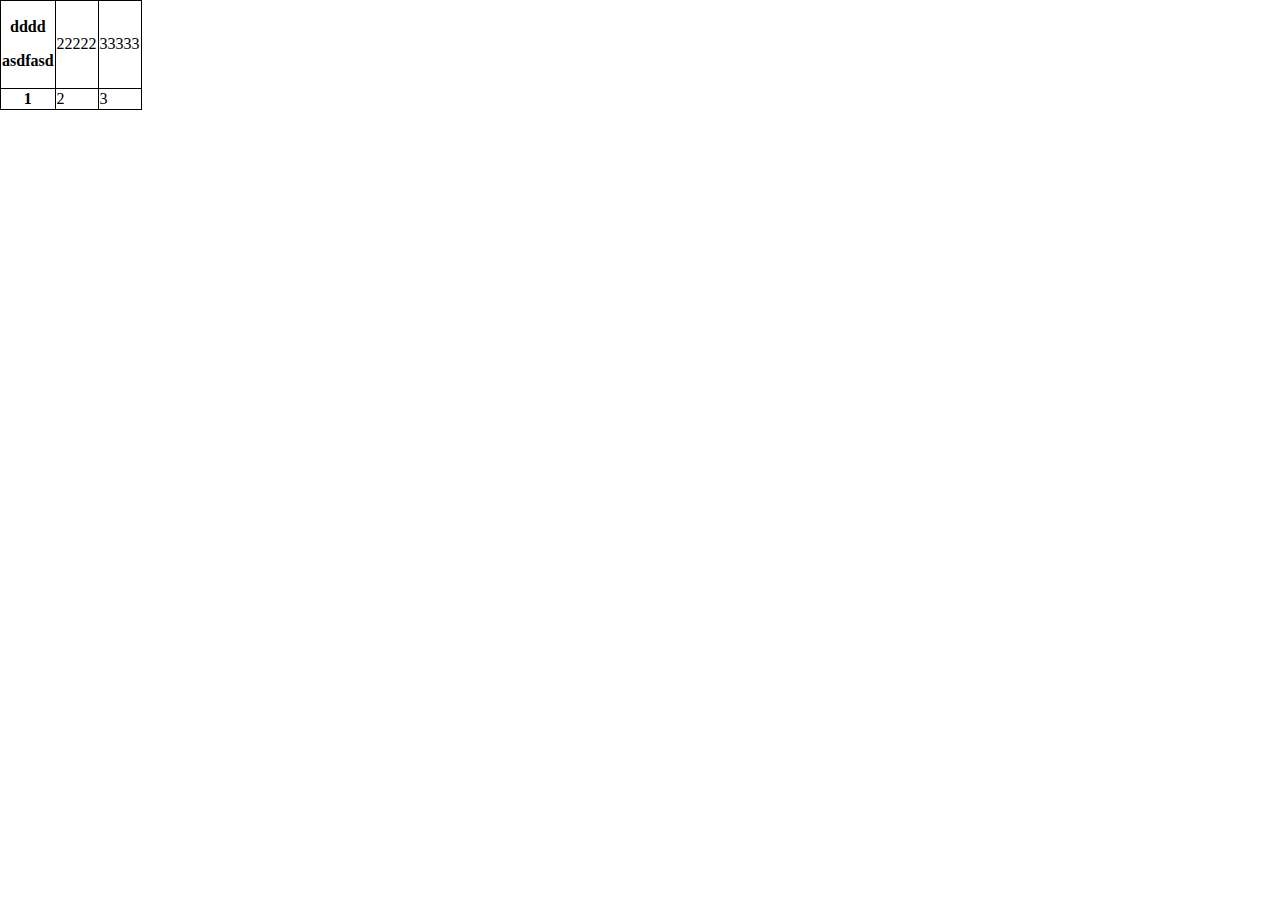
<file: cart.html>
<!DOCTYPE html>
<html lang="en">
<head>
    <meta charset="UTF-8">
    <meta name="viewport" content="width=device-width, initial-scale=1.0">
    <title>Document</title>
    <link href="./css/cart.css" rel="stylesheet">
</head>
<body>
    <div>
        <table>
            <thead>
                <tr>
                    <th><p>dddd</p><p>asdfasd</p></th>
                    <td style="vertical-align: middle;">22222</td>
                    <td>33333</td>
                </tr>
            </thead>
            <tbody>
                <tr>
                    <th>1</th>
                    <td>2</td>
                    <td>3</td>
                </tr>
            </tbody>
        </table>
    </div>
</body>
</html>
</file>
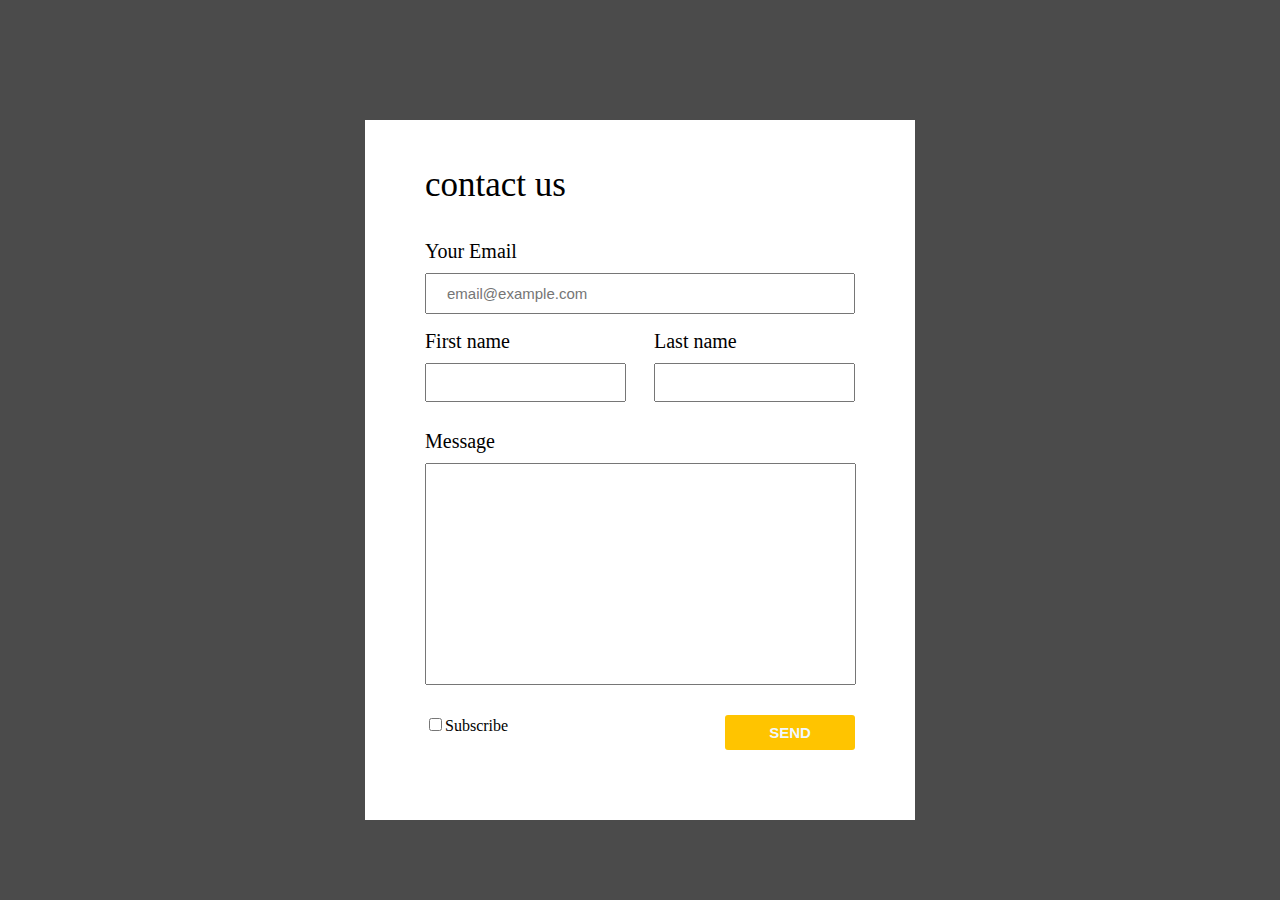
<file: homework2.html>
<!DOCTYPE html>
<html lang="en">
<head>
    <meta charset="UTF-8">
    <meta name="viewport" content="width=device-width, initial-scale=1.0">
    <title>Document</title>
    <link href="./css/homework2.css" rel="stylesheet">
</head>
<body>
    <div class="container">
        <div class="main-title">
            <p>contact us</p>
        </div>
        <div class="main-email">
            <p>Your Email</p>
            <input type="text" placeholder="email@example.com">
        </div>
        <div class="main-name">
            <div class="main-name-first">
                <p>First name</p>
                <input type="text">
            </div>
            <div class="main-name-last">
                <p>Last name</p>
                <input type="text">
            </div>
        </div>
        <div class="main-message">
            <p>Message</p>
            <textarea></textarea>
        </div>
        <div class="main-button">
            <input type="checkbox">Subscribe
            <button>SEND</button>
        </div>
    </div>
</body>
</html>
</file>
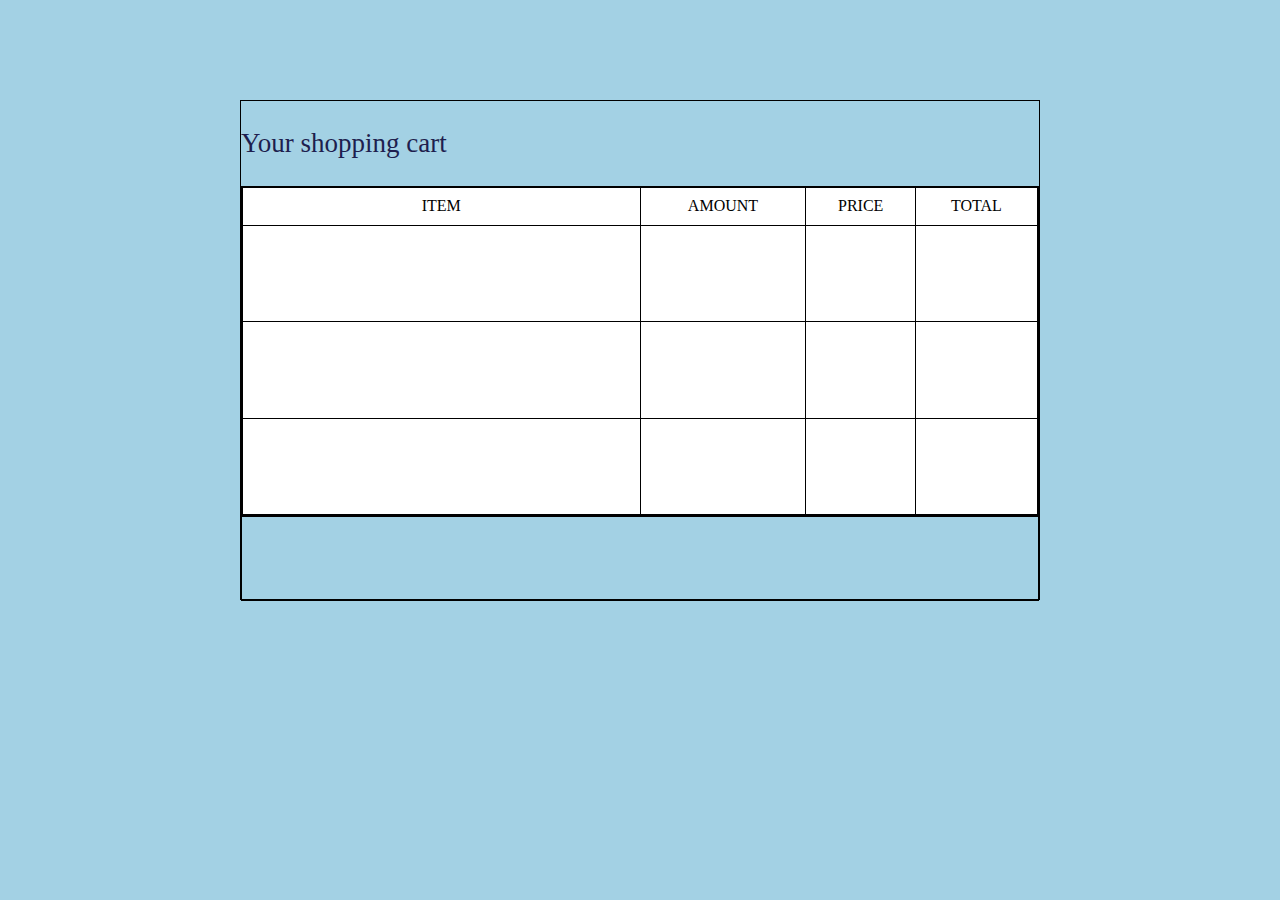
<file: homework3.html>
<!DOCTYPE html>
<html lang="en">
<head>
    <meta charset="UTF-8">
    <meta name="viewport" content="width=device-width, initial-scale=1.0">
    <title>Document</title>
    <link href="./css/homework3.css" rel="stylesheet">
</head>
<body>
    <div class="container">
        <p class="main-title">Your shopping cart</p>
        <div class="main-table">
            <table>
                <thead>
                    <tr>
                        <td width="50%" colspan="1">ITEM</td>
                        <td>AMOUNT</td>
                        <td>PRICE</td>
                        <td>TOTAL</td>
                    </tr>
                </thead>
                <tbody>
                    <tr>
                        <td></td>
                        <td></td>
                        <td></td>
                        <td></td>
                    </tr>
                    <tr>
                        <td></td>
                        <td></td>
                        <td></td>
                        <td></td>
                    </tr>
                    <tr>
                        <td></td>
                        <td></td>
                        <td></td>
                        <td></td>
                    </tr>
                </tbody>
            </table>
        </div>
        <div class="main-bottom"></div>
    </div>
</body>
</html>
</file>
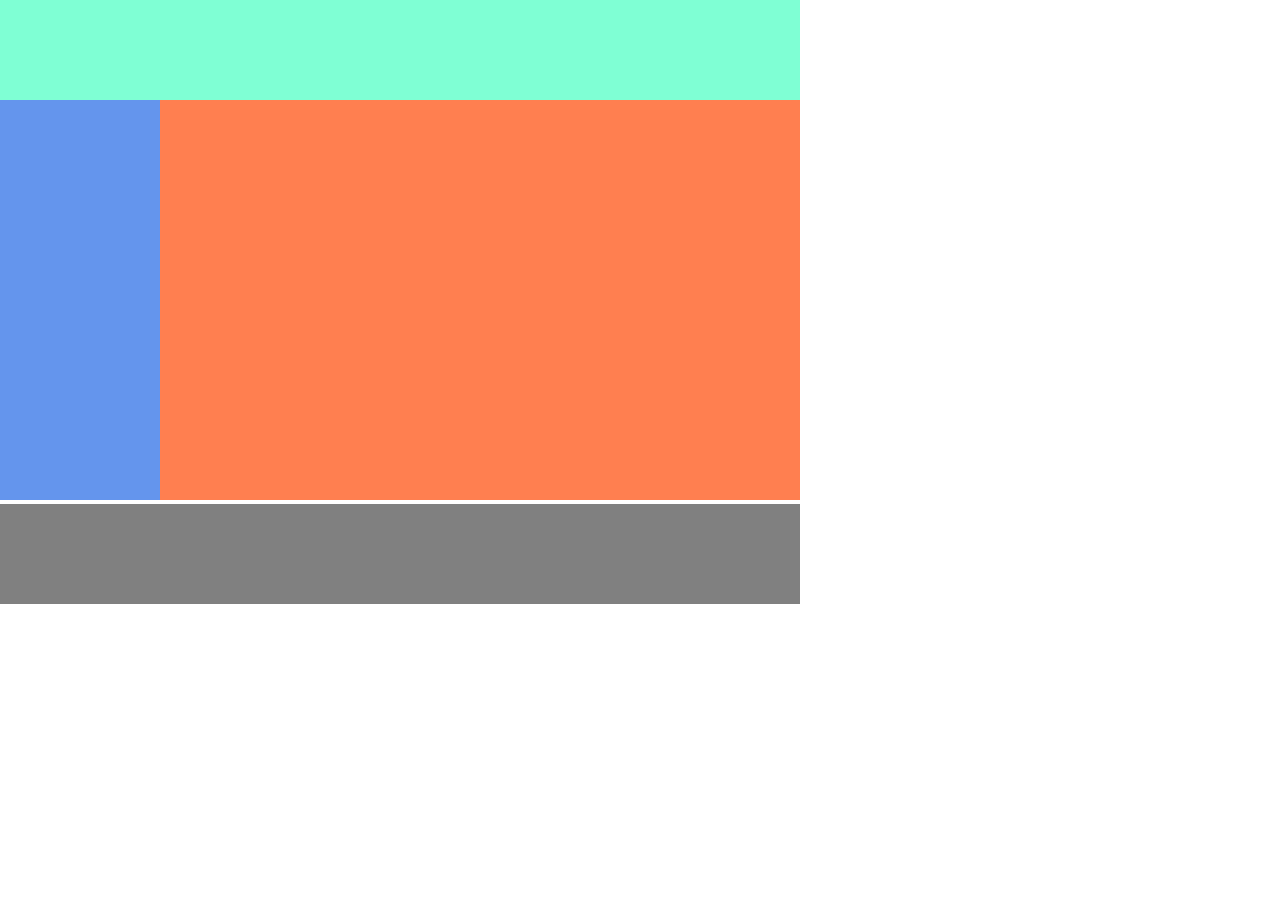
<file: layout1.html>
<!DOCTYPE html>
<html lang="en">
<head>
    <meta charset="UTF-8">
    <meta name="viewport" content="width=device-width, initial-scale=1.0">
    <title>Document</title>
    <link href="css/main.css" rel="stylesheet">
</head>
<body>
    <div class="container">
        <div class="header"></div>
        <div class="left-menu"></div><div class="right-menu"></div>
        <div class="footer"></div>
    </div>
</body>
</html>
</file>
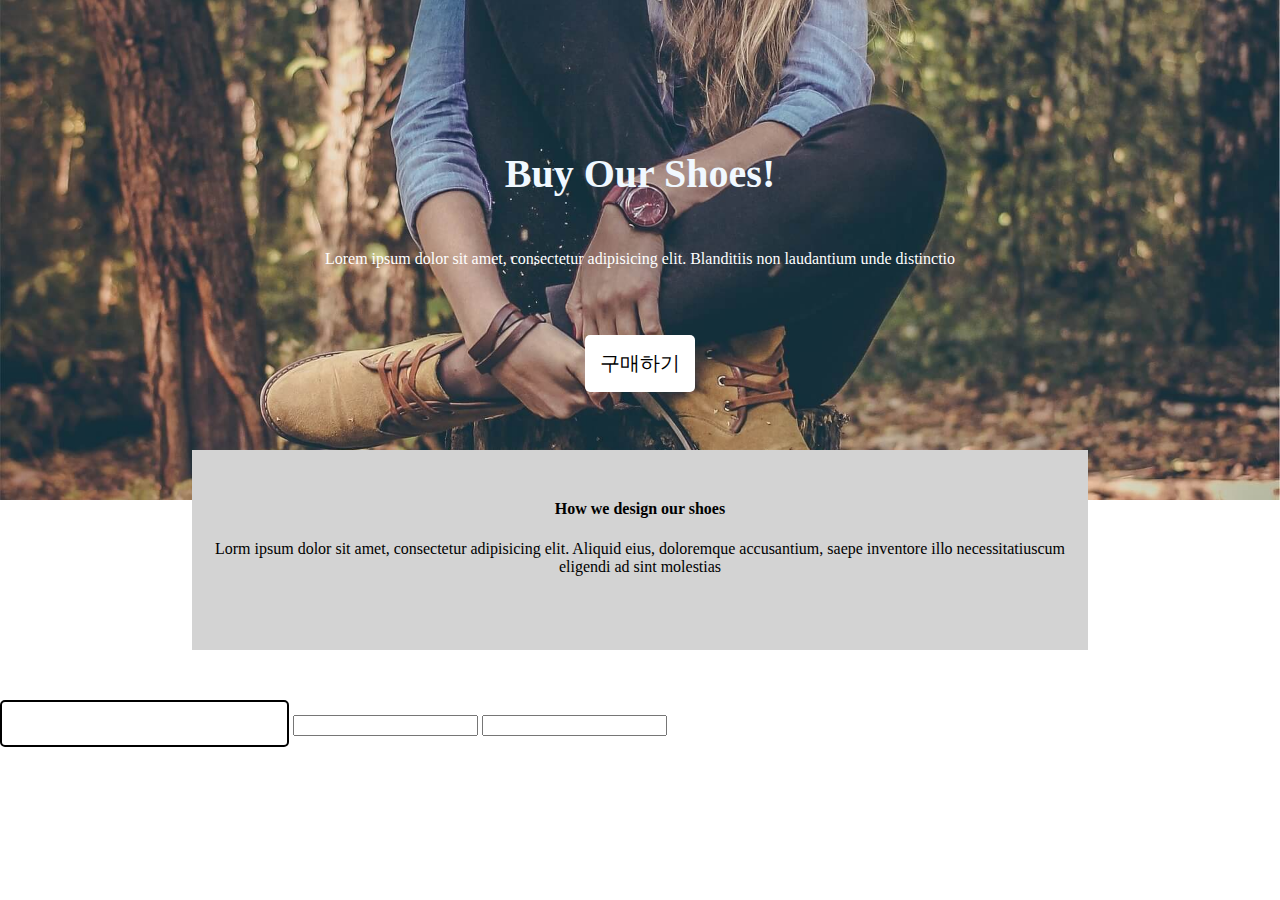
<file: layout2.html>
<!DOCTYPE html>
<html lang="en">
<head>
    <meta charset="UTF-8">
    <meta name="viewport" content="width=device-width, initial-scale=1.0">
    <title>Document</title>
    <link href="css/main.css" rel="stylesheet"
</head>
<body>

    <div class ="main-background">
        <h4 class = "main-title">Buy Our Shoes!</h4>
        <p class = "main-content">Lorem ipsum dolor sit amet, consectetur adipisicing elit. Blanditiis non laudantium unde distinctio</p>
        <button class = "main-button">구매하기</button>
    </div>
    <div class="main-box">
        <h4 style="margin-top: 50px;">How we design our shoes</h4>
        <p>Lorm ipsum dolor sit amet, consectetur adipisicing elit. Aliquid eius, doloremque
            accusantium, saepe inventore illo necessitatiuscum eligendi ad sint molestias
        </p>
    </div>

    <form>
        <input type="text" class = "text-input">
        <input>
        <input>
    </form>

</body>
</html>
</file>
<file: css/cart.css>
div, input{
    box-sizing : border-box;
}

body {
    margin : 0;
}

html {
    line-height : 1.15; /*기본 행간 높이*/
}

td, th {
    border: 1px solid black;
}

table {
    border-collapse: collapse;
}
</file>
<file: css/homework2.css>
div, input{
    box-sizing : border-box;
  }

  body {
    margin : 0;
    background-color: rgb(75, 75, 75);
  }
  html {
    line-height : 1.15; /*기본 행간 높이*/
  }

  .container {
    width: 550px;
    height: 700px;
    margin-left: auto;
    margin-right: auto;
    margin-top: 120px;
    text-align: left;
    background-color: rgb(255, 255, 255);
    padding: 10px 60px;
  }

  .main-title p{
    font-size: 35px;
    font-weight: 500;
  }

  .main-email {
    width: 100%;
    height: 70px;
  }

  .main-email p {
    font-size: 20px;
    margin: 10px 0px;
  }

  .main-email input {
    padding: 10px 20px;
    width: 100%;
    font-size: 15px;
  }

  .main-name {
    width: 100%;
    height: 100px;
    margin-top: 10px;
  }

  .main-name-first {
    float: left;
  }

  .main-name-last {
    float: right;
  }

  .main-name-first input,
  .main-name-last input{
    padding: 10px;
  }

  .main-name-first p,
  .main-name-last p,
  .main-message p{
    font-size: 20px;
    margin: 10px 0px;
  }

  .main-message {
    width: 100%;
    height: 270px;
  }

  .main-message textarea {
    width: 95%;
    height: 200px;
    padding: 10px;
    resize: none;
  }

  .main-button {
    width: 100%;
    margin-top: 15px;
  }

  .main-button input {
    font-size: 1px;
  }
  .main-button button {
    float: right;
    background-color: rgb(255, 196, 0);
    border: 0px;
    color: aliceblue;
    width: 130px;
    height: 35px;
    font-size: 15px;
    font-weight: 600;
    border-radius: 3px;
  }
</file>
<file: css/homework3.css>
div, input{
    box-sizing : border-box;
}

body {
    margin : 0;
    background-color: rgb(163, 209, 228);
}

html {
    line-height : 1.15; /*기본 행간 높이*/
}

td, th {
    border: 1px solid black;
    text-align: center;
}

thead tr td {
    height: 35px;
}

table {
    border-collapse: collapse;
    background-color: white;
    width: 100%;
    height: 100%;
}

.container {
    width: 800px;
    height: 500px;
    margin-left: auto;
    margin-right: auto;
    margin-top: 100px;
    text-align: left;
    border: 1px solid black;
}

.main-title {
    font-size: 27px;
    font-weight: 500;
    color: rgb(30, 30, 78);
}

.main-table {
    width: 100%;
    height: 330px;
    border: 1px solid black;
}

.main-bottom {
    width: 100%;
    height: 85px;
    border: 1px solid black;
}
</file>
<file: css/main.css>
div {
  box-sizing : border-box;
}
body {
  margin : 0;
}
html {
  line-height : 1.15; /*기본 행간 높이*/
}

.profile {
    width: 100px;
    display: block; 
    margin-left: auto; 
    margin-right: auto;
}

.title {
    text-align: center;
    font-size: 16px;
}

.content {
    text-align: center;

}

.box {
    width: 100px;
    background-color: antiquewhite;
    margin: 10px;
    padding: 40px;
    border: 2px solid gainsboro;
    border-radius: 5px;
    display: block; 
    margin-left: auto; 
    margin-right: auto;
    text-align: center;
    font-size: 17px;
    color: rgb(0, 0, 0);
    box-shadow: 2px 2px 1px 1px black;
}

.container {
    width: 800px;
}

.header {
    width: 100%;
    height: 100px;
    background-color: aquamarine;
}

.left-menu {
    width: 20%;
    height: 400px;
    background-color: cornflowerblue;
    /* float: left; */
    display: inline-block;
}

.right-menu {
    width: 80%;
    height: 400px;
    background-color: coral;
    /* float: left; */
    display: inline-block;
}

.footer {
    width: 100%;
    height: 100px;
    background-color: grey;
    /* clear: both; */
}

.main-background {
    width: 100%;
    height: 500px;
    background-image: url(../img/shoes.jpg);
    background-size: cover;
    background-repeat: no-repeat;
    background-position: center;
    padding: 1px;
    margin-left: auto;
    margin-right: auto;
    text-align: center;
}

.main-title {
    color: aliceblue;
    font-size: 40px;
    margin-top: 150px;
}

.main-content {
    color: white;
}

.main-button {
    padding: 15px;
    font-size: 20px;
    background-color: white;
    border: none;
    border-radius: 5px;
    margin-top: 50px;
}

.main-box {
    background: lightgrey;
    width: 70%;
    height: 200px;
    margin-left: auto;
    margin-right: auto;
    text-align: center;
    display: block;
    position: relative;
    top: -50px;
    padding: 0.1px;
}

.text-input {
    padding: 10px;
    font-size: 20px;
    border: 2px solid black;
    border-radius: 5px;
}
</file>
